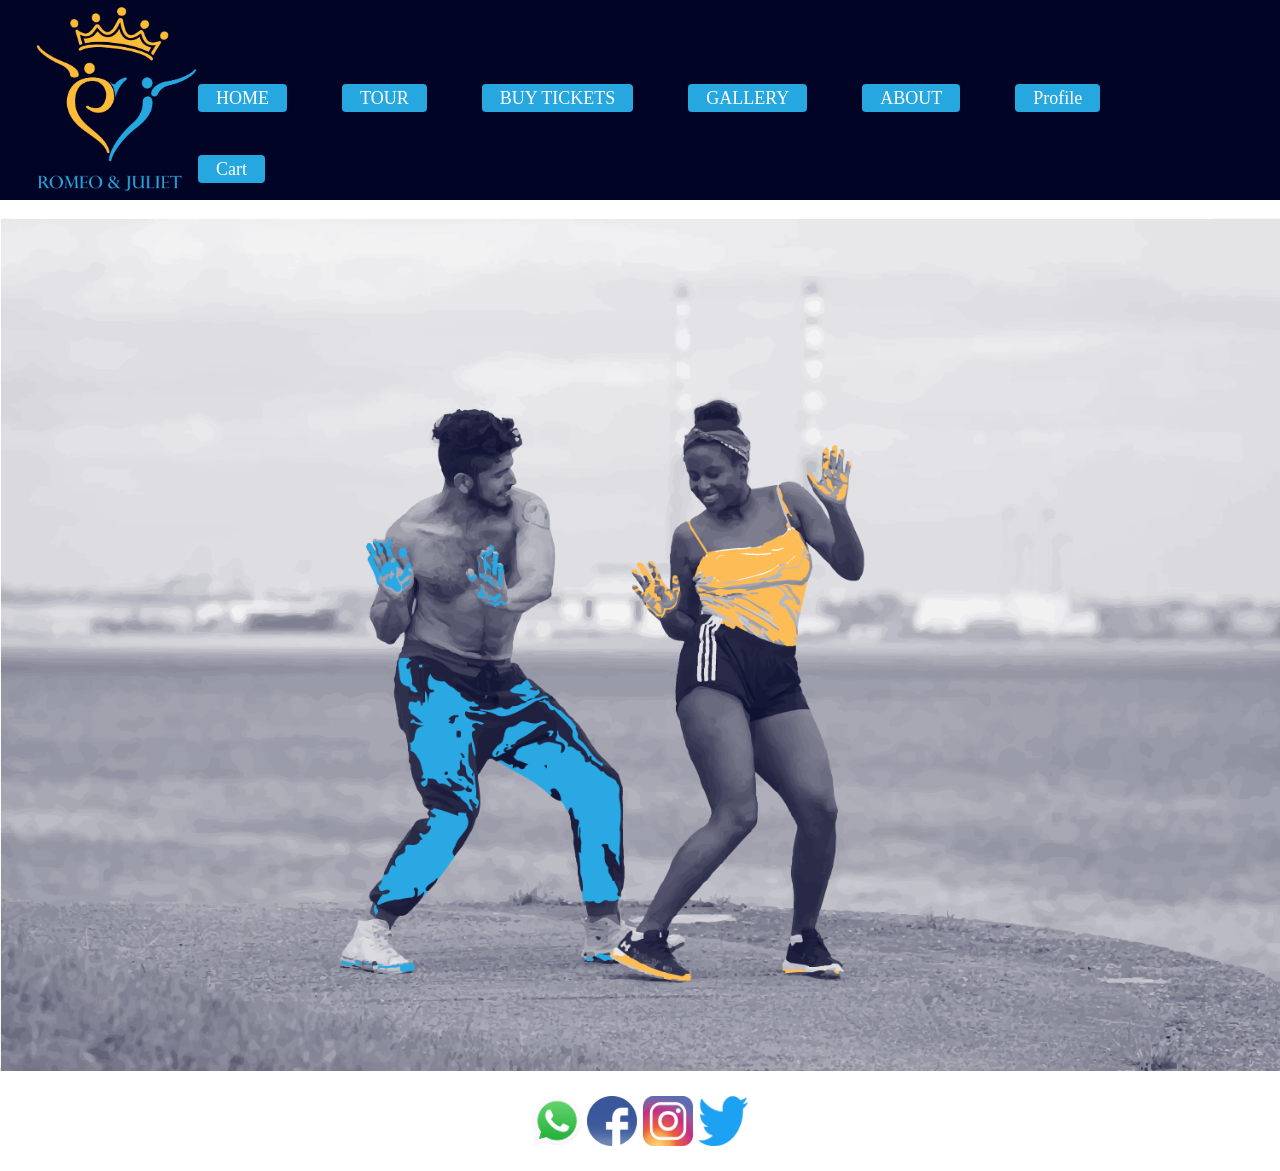
<file: index.html>
<!DOCTYPE html>
<html lang='en'>

<head>

    <title> Home Page </title>
    <link rel="stylesheet" type="text/css" href="css/styles.css" />
    <meta charset="utf-8">

</head>


<body>
    <header>
        <div class="container">
            <img src='images/logo.png' style="width:180px;height:180px alt="logo" class="logo">



            <nav>
                <ul>
                    <li><a href="index.html "> HOME </a></li>
                    <li><a href="tour.html "> TOUR </a></li>
                    <li><a href="tickets.html "> BUY TICKETS </a></li>
                    <li><a href="gallery.html "> GALLERY </a></li>
                    <li><a href="about.html "> ABOUT </a></li>
                      <li><a href="profile.html "> Profile </a></li>
                        <li><a href="cart.html "> Cart </a></li>
                </ul>
            </nav>

        </div>
    </header>

    <img src='images/pic1.png' alt="home page image " class="image ">


<div class="homebutton">





    <footer>
       <div class="social-icons ">
           <img src='images/whatsapp.png' style="width:50px;height:50px " alt="whatsapp ">
           <img src='images/facebook.png' style="width:50px;height:50px " alt="facebook ">
           <img src='images/insta.png' style="width:50px;height:50px " alt="insta ">
           <img src='images/twitter.png' style="width:50px;height:50px " alt="twitter ">
       </div>

   </footer>








</body>

























  </html>
</file>
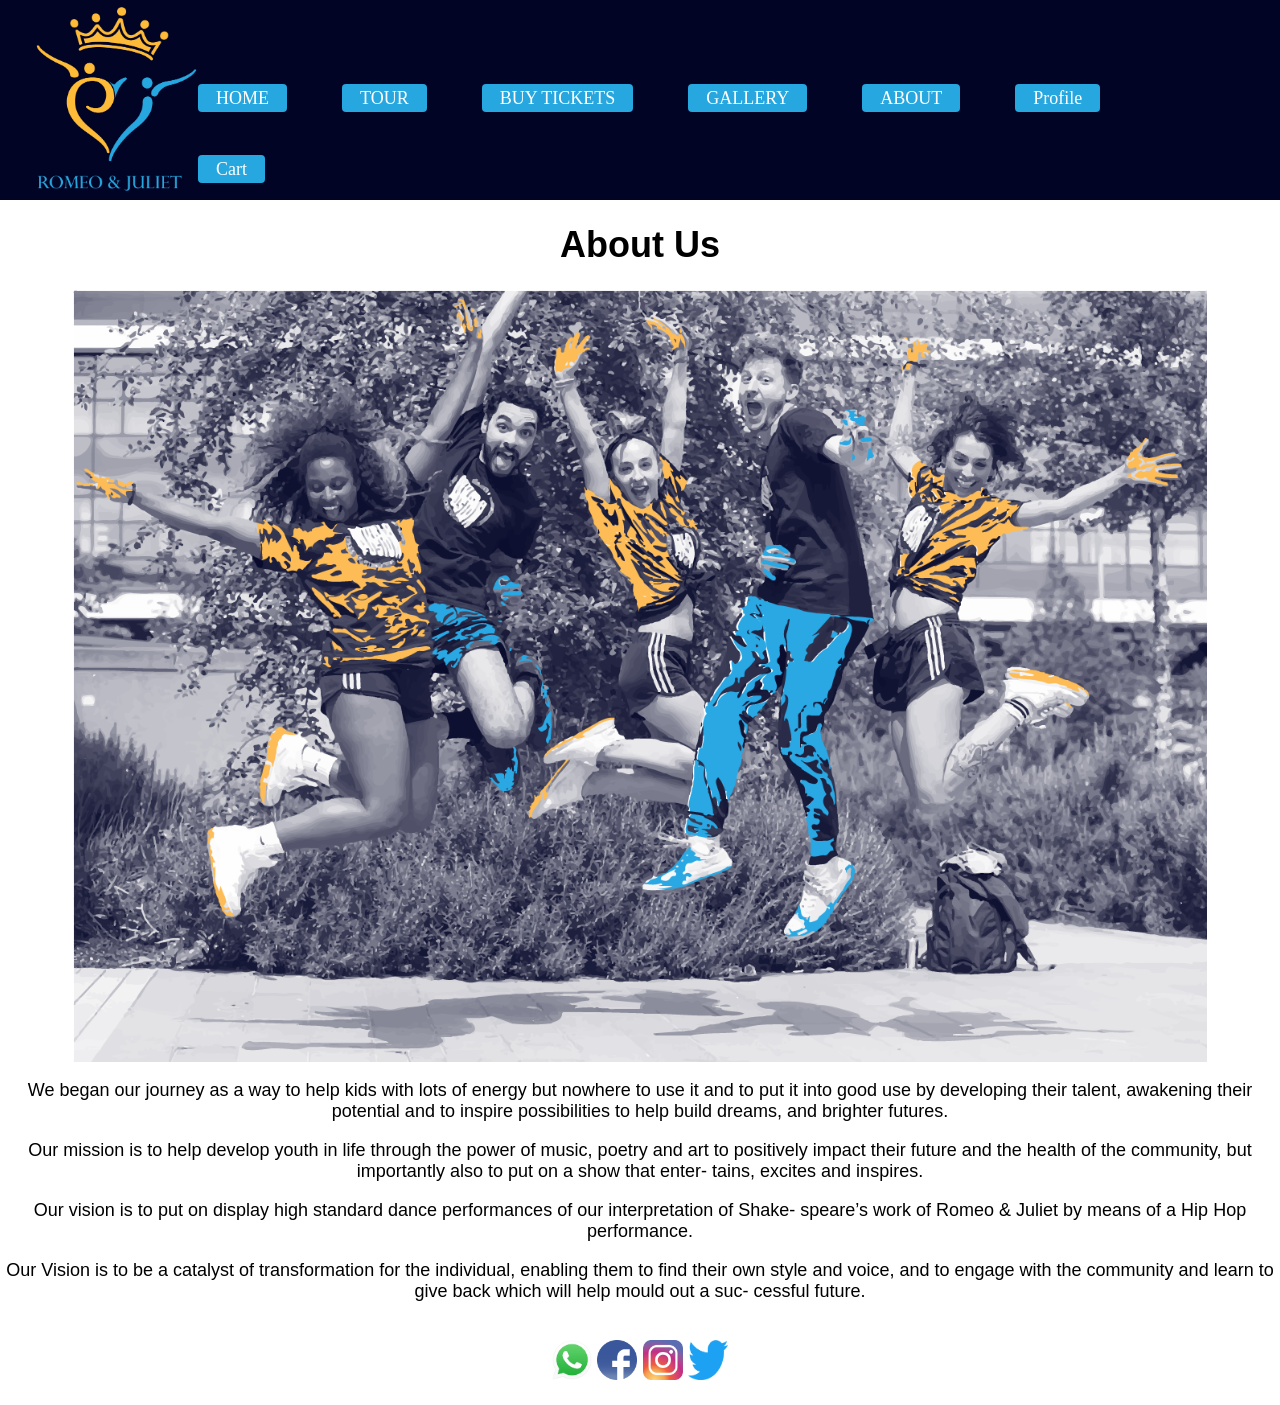
<file: about.html>
<!DOCTYPE html>
<html lang='en'>

<head>

<title> About </title>
<link rel="stylesheet" type="text/css" href="css/styles.css" />
<meta charset="utf-8">

<style type="text/css">

body {
  color: #000000;

}

p {text-align: center;}



</style>

</head>


<body>


<header>

<div class="container">

  <img src='images/logo.png' style="width:180px;height:180px alt="logo"
      class="logo">



    <nav>
        <ul>
            <li><a href="index.html "> HOME </a></li>
            <li><a href="tour.html "> TOUR </a></li>
            <li><a href="tickets.html "> BUY TICKETS </a></li>
            <li><a href="gallery.html "> GALLERY </a></li>
            <li><a href="about.html "> ABOUT </a></li>
          <li><a href="profile.html "> Profile </a></li>
                <li><a href="cart.html "> Cart </a></li>
        </ul>
    </nav>
</nav>
</div>
</header>


<h1 style="text-align:center">About Us</h1>
<img src='images/pic5.png' style="width:30cm;height:30cm alt="about page image" class="aboutimage">

</div>




<p> We began our journey as a way to help kids with lots of energy but nowhere
to use it and to put it into good use by developing their talent, awakening
their potential and to inspire possibilities to help build dreams, and brighter
futures.</p>

<p> Our mission is to help develop youth in life through the power of
music, poetry and art to positively impact their future and the health of the
community, but importantly also to put on a show that enter- tains, excites and
inspires.</p>

<p> Our vision is to put on display high standard dance performances of our
interpretation of Shake- speare’s work of Romeo & Juliet by means of a Hip Hop performance.</p>

<p>Our Vision is to be a catalyst of transformation for the individual, enabling them
to find their own style and voice, and to engage with the community and learn to give
back which will help mould out a suc- cessful future.</p>


<footer>
    <div class="social-icons ">
        <img src='images/whatsapp.png' style="width:40px;height:40px " alt="whatsapp ">
        <img src='images/facebook.png' style="width:40px;height:40px " alt="facebook ">
        <img src='images/insta.png' style="width:40px;height:40px " alt="insta ">
        <img src='images/twitter.png' style="width:40px;height:40px " alt="twitter ">
    </div>

</footer>





</body>
</file>
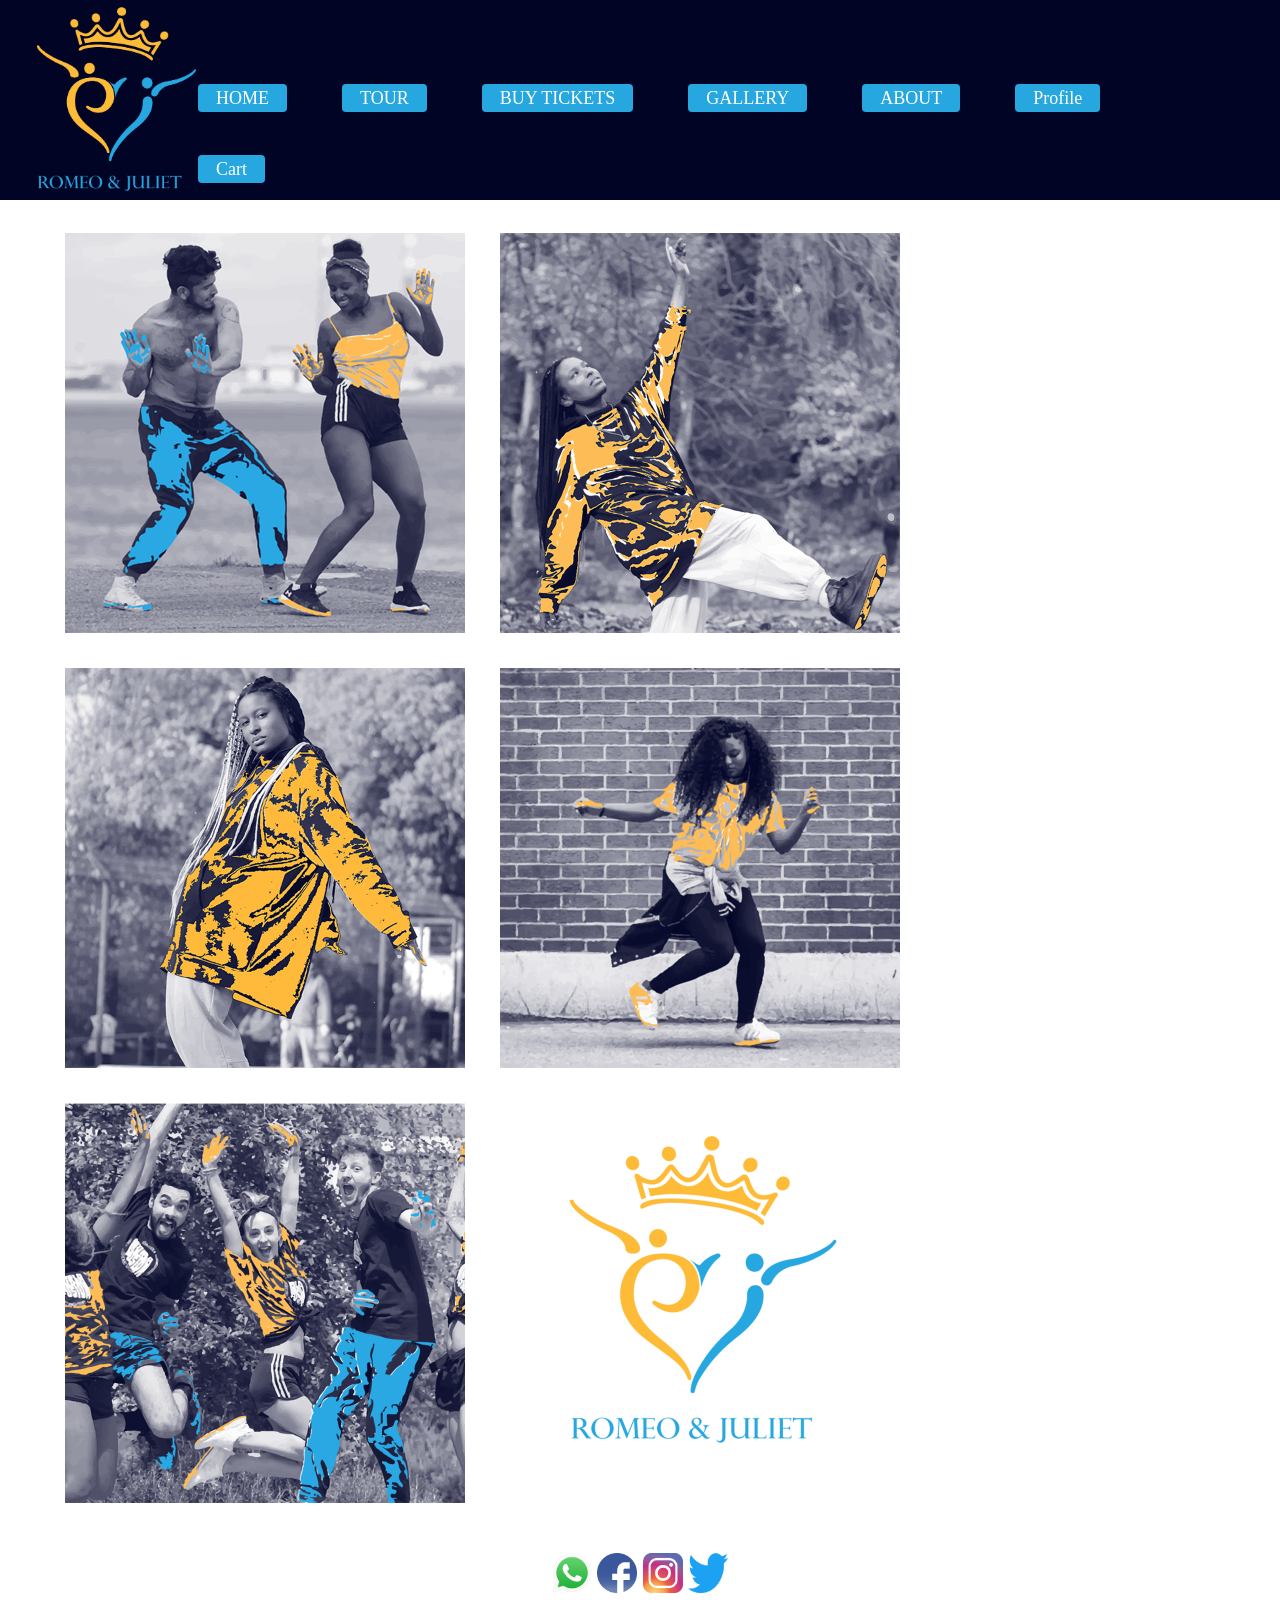
<file: gallery.html>
<!DOCTYPE html>
<html lang='en'>

<head>

<title> Gallery </title>
<link rel="stylesheet" type="text/css" href="css/styles.css" />
<link rel="stylesheet" type="text/css" href="css/lightbox.min.css"  />
<script src="js/lightbox-plus-jquery.min.js"></script>


<meta charset="utf-8">

</head>


<body>
<header>
<div class="container">
<img src='images/logo.png' style="width:180px;height:180px alt="logo"
    class="logo">



    <nav>
        <ul>
            <li><a href="index.html "> HOME </a></li>
            <li><a href="tour.html "> TOUR </a></li>
            <li><a href="tickets.html "> BUY TICKETS </a></li>
            <li><a href="gallery.html "> GALLERY </a></li>
            <li><a href="about.html "> ABOUT </a></li>
              <li><a href="profile.html "> Profile </a></li>
              <li><a href="cart.html "> Cart </a></li>
        </ul>
    </nav></div>
</header>

<div class="gallery">
<a href="images/pic1.png" data-lightbox="mygallery" data-title="Our Romeo & Juliet"><img src="images/pic1-small.png"></a>
<a href="images/pic2.png" data-lightbox="mygallery" data-title="Our choreography"><img src="images/pic2-small.png"></a>
<a href="images/pic3.png" data-lightbox="mygallery" data-title="Our choreography"><img src="images/pic3-small.png"></a>
<a href="images/pic4.png" data-lightbox="mygallery" data-title="Our choreography"><img src="images/pic4-small.png"></a>
<a href="images/pic5.png" data-lightbox="mygallery" data-title="Our Crew"><img src="images/pic5-small.png"></a>
<a href="images/logo.png" data-lightbox="mygallery" data-title="Our Brand Logo"><img src="images/logo-small.png"></a>
</div>



<footer>
    <div class="social-icons ">
        <img src='images/whatsapp.png' style="width:40px;height:40px " alt="whatsapp ">
        <img src='images/facebook.png' style="width:40px;height:40px " alt="facebook ">
        <img src='images/insta.png' style="width:40px;height:40px " alt="insta ">
        <img src='images/twitter.png' style="width:40px;height:40px " alt="twitter ">
    </div>
    <footer>


</body>
</file>
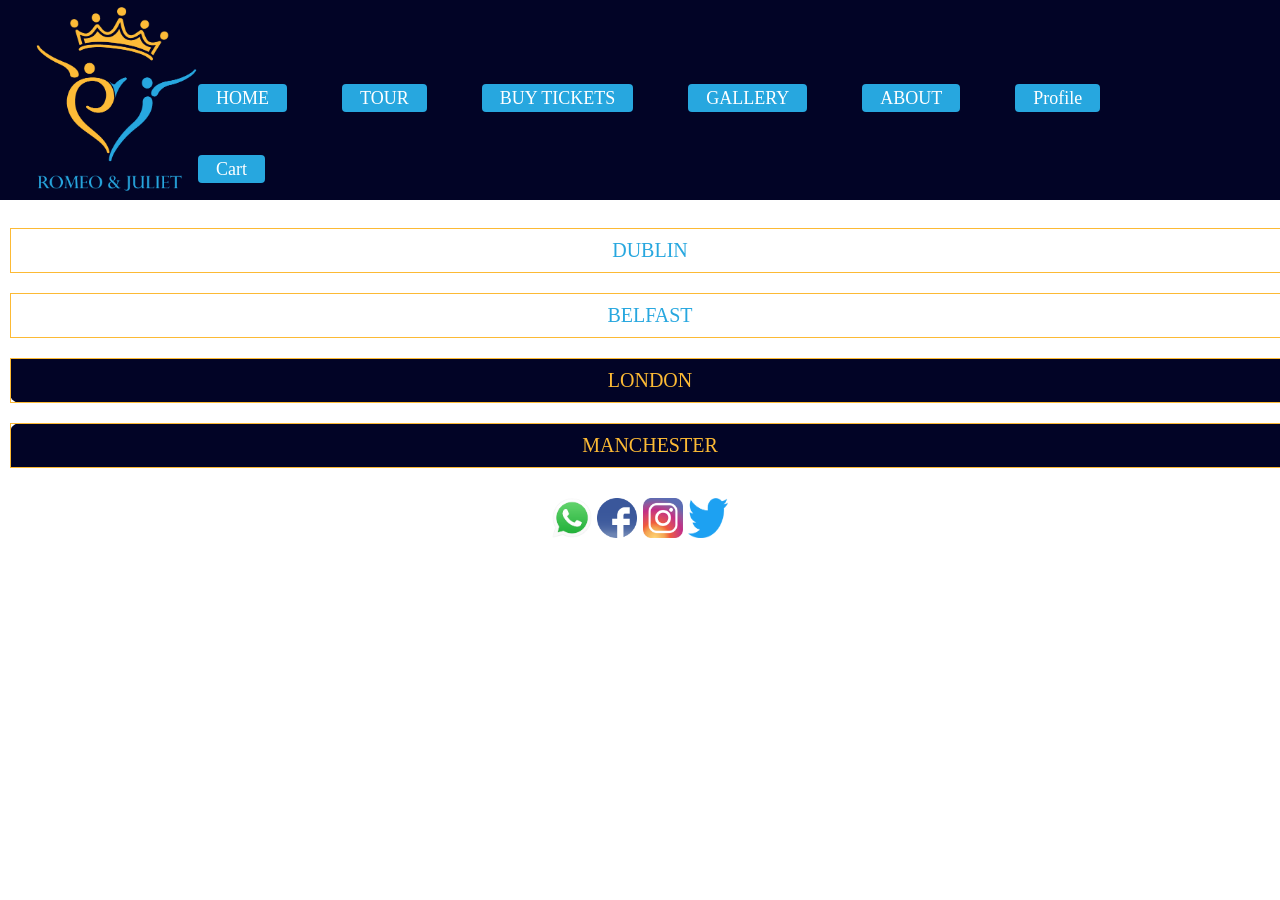
<file: tour.html>
<!DOCTYPE html>
<html lang='en'>

<head>

<title> Tour </title>
<link rel="stylesheet" type="text/css" href="css/styles.css" />
<meta charset="utf-8">

<style type="text/css">

p {text-align: center;}





</style>


</head>


<body>
<header>
<div class="container">
<img src='images/logo.png' style="width:180px;height:180px alt="logo" class="logo">



    <nav>
        <ul>
            <li><a href="index.html "> HOME </a></li>
            <li><a href="tour.html "> TOUR </a></li>
            <li><a href="tickets.html "> BUY TICKETS </a></li>
            <li><a href="gallery.html "> GALLERY </a></li>
            <li><a href="about.html "> ABOUT </a></li>
              <li><a href="profile.html "> Profile </a></li>
                  <li><a href="cart.html "> Cart </a></li>
        </ul>
    </nav>
</div>
</header>



<class="buttonlist">
<button class="btn btn1"><a href="tickets.html">DUBLIN</a></button>
<button class="btn btn2"><a href="tickets.html">BELFAST</a></button>
<button class="btn btn3"><a href="tickets.html">LONDON</a></button>
<button class="btn btn4"><a href="tickets.html">MANCHESTER</a></button>
</div>





<footer>
    <div class="social-icons ">
        <img src='images/whatsapp.png' style="width:40px;height:40px " alt="whatsapp ">
        <img src='images/facebook.png' style="width:40px;height:40px " alt="facebook ">
        <img src='images/insta.png' style="width:40px;height:40px " alt="insta ">
        <img src='images/twitter.png' style="width:40px;height:40px " alt="twitter ">
    </div>

</footer>



</body>
</file>
<file: css/styles.css>
body {
    margin: 0;
    background: #ffffff;
    /* white */
    color: white;
    font-size: 18px;
    font-family: "roboto", sans-serif;
    font-weight: 300;
}

.container {
    width: 80%;
    margin: 0 auto;
}


header {
    background: #020426;
    height: 200px;
}

.logo {
    float: left;
    position: absolute;
    left: 20px;
    top: 0;
}

.image {
    width: 100%;
}
.aboutimage {
    width: 50%;
    display: block;
    margin: 0 auto;
  }

nav {
    float: right;
}

nav ul {
    padding: 20px;
    list-style: none;
}

nav ul li a {
padding: .2em 1em;
font-family:roboto;
font-weight: bolder;
border-radius:4px;
background-color: #27A7DF


}

nav li {
  display: inline-table;
  margin-left: 50px;
  padding-top: 50px;
}

nav a {
    color: #ffffff;
    text-decoration: none;
    text-transform: upper

}

nav a:hover {
    color: #FCBA35;
}

nav ul li a:hover {
      color: #27A7DF;
      background-color: #FCBA35;

}

}



.buttonlist {
  text-align:centre;
  vertical-align: middle;
  margin-top: 360px;


}
a {text-decoration: none;
color:inherit;
}



.btn{
Border: 1px solid #FCBA35;
Background: none;
Padding: 10px 20px;
width: 100%;
Font-size: 20px;
font-family:roboto;
font-weight: bolder;
text-decoration: none;
Cursor: pointer;
Margin: 10px;
Transition: 0.8s;
Position: relative;
Overflow: hidden;
}

.btn1,.btn2{
Color: #27A7DF;
}

.btn3,.btn4{
Color: #FCBA35;
}

.btn1:hover,.btn2:hover{
Color: #27A7DF;
}

.btn3:hover,.btn4:hover{
Color: #27A7DF;
}

.btn::before{
Content: "";
position: absolute;
left: 0;
Width: 100%;
Height: 0%;
Background: #020426;
Z-index: -1;
Transition: 0.8s;
}

.btn1::before,.btn3::before{
top: 0;
border-radius: 0 0 50% 50%;
}

.btn2::before,.btn4::before{
bottom: 0;
border-radius: 50% 50% 0 0;
}

.btn3::before,.btn4::before{
Height: 180%;
}

.btn1:hover::before,.btn2:hover::before{
Height: 180%;
}

.btn3:hover::before,.btn4:hover::before{
Height: 0%;
}


.gallery {
margin: 10px 50px;
}

.gallery img {
transition: 1s;
padding: 15px;
width: 400px;
}

.gallery img:hover {
filter:grayscale(100%);
transform: scale(1.1);
}


.social-icons {

  padding: 20px;
  width: fit-content;
  margin: 0 auto;
  }

  .tourlist {
padding: 15px;
}


















.social-icons {
    padding: 20px;
    width: fit-content;
    margin: 0 auto;
}

@media only screen and (max-width: 600px)
p {
  font-size: 1.5rem;
  line-height: 1.5;
}

}
</file>
